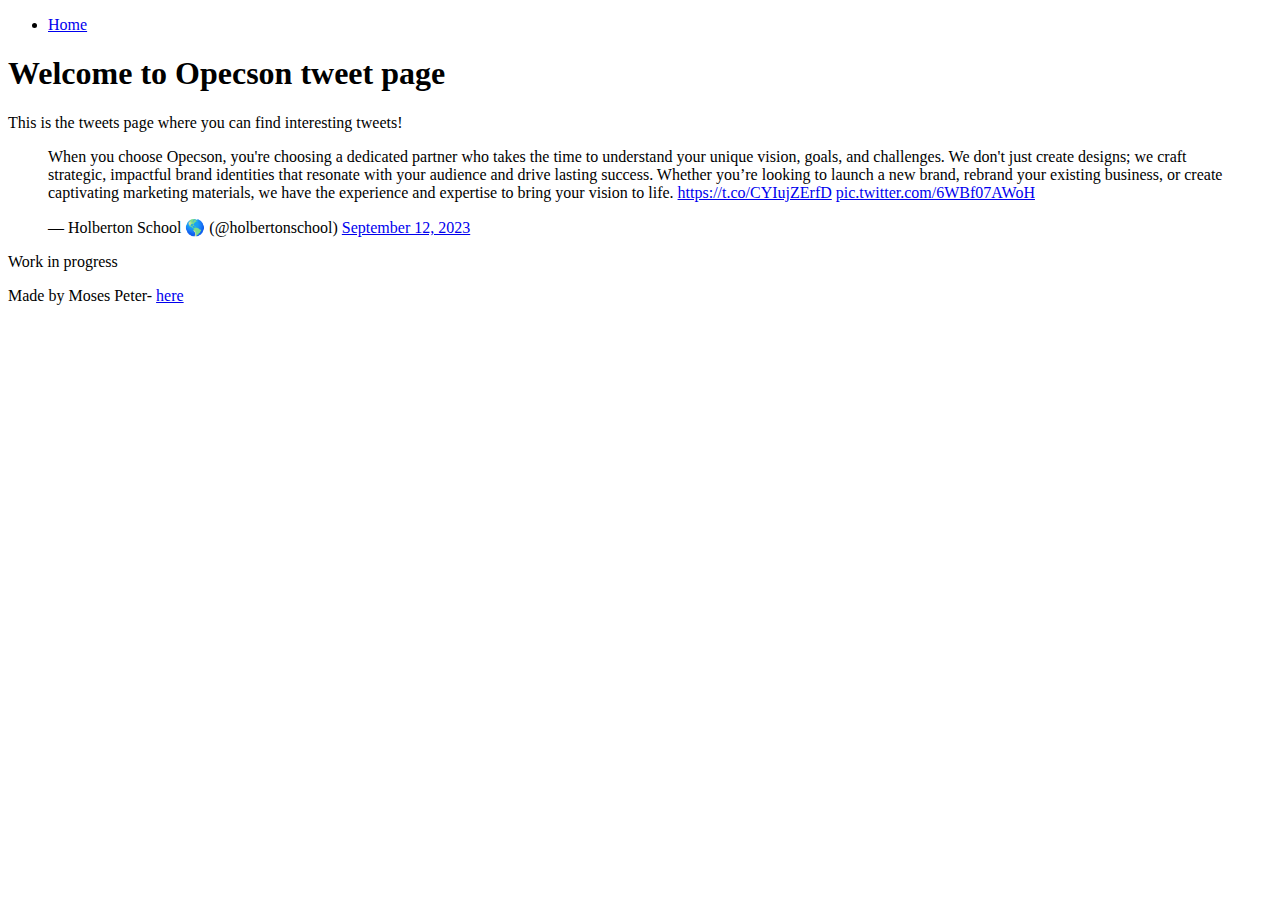
<file: css_basic/tweets.html>
<!DOCTYPE html>
<html lang="en">
<head>
    <meta charset="UTF-8">
    <meta name="viewport" content="width=device-width, initial-scale=1.0">
    <title>Holberton Tweets Page</title>
</head>
<body>
    <header>
        <ul>
            <li><a href="index.html">Home</a></li>
        </ul>
    </header>

    <main>
        <!--Article block-->
        <article>
            <h1>
                Welcome to Opecson tweet page
            </h1>
        
            <p>This is the tweets page where you can find interesting tweets!</p>
        
            <!-- Embedding a tweet -->
            <blockquote class="twitter-tweet">
                <p lang="en" dir="ltr">When you choose Opecson, you're choosing a dedicated partner who takes the time to understand your unique vision, goals, and challenges. We don't just create designs; we craft strategic, impactful brand identities that resonate with your audience and drive lasting success. Whether you’re looking to launch a new brand, rebrand your existing business, or create captivating marketing materials, we have the experience and expertise to bring your vision to life. <a
                        href="https://t.co/CYIujZErfD">https://t.co/CYIujZErfD</a> <a
                        href="https://t.co/6WBf07AWoH">pic.twitter.com/6WBf07AWoH</a></p>&mdash; Holberton School 🌎
                (@holbertonschool) <a
                    href="https://twitter.com/holbertonschool/status/1701534571831963900?ref_src=twsrc%5Etfw">September 12, 2023</a>
            </blockquote>
            <script async src="https://platform.twitter.com/widgets.js"></script>
        </article>

        <!--Aside block-->
        <aside>
            <p>Work in progress</p>
        </aside>
    </main>
    
    <footer>
        <p>
            Made by Moses Peter- <a href="www.linkedin.com/in/peter-chiagbanweghi-moses"
                target="_blank">here</a>
        </p>
    </footer>
</body>
</html>
</file>
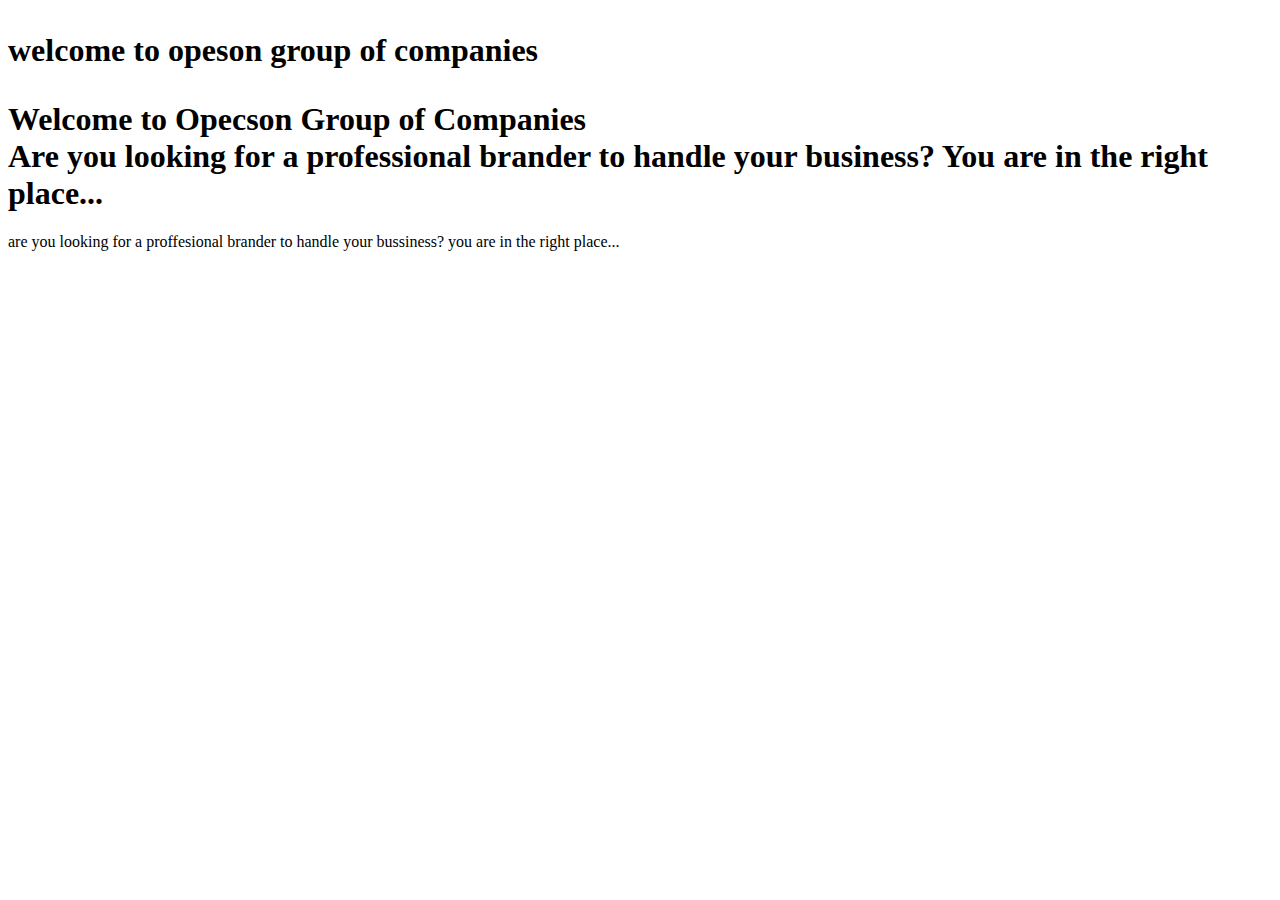
<file: html_basic/base_index.html>
<!DOCTYPE html>
<html lang="en">
<head>
    <meta charset="UTF-8">
    <meta name="viewport" content="width=device-width, initial-scale=1.0">
    <title>OPECSON GROUP OF COMPANIES</title>
</head>
<body>
    <h1>
        <strong> <p>welcome to opeson group of companies </p></strong>
        <p><!DOCTYPE html>
<html lang="en">
<head>
    <meta charset="UTF-8">
    <meta name="viewport" content="width=device-width, initial-scale=1.0">
    <title>OPECSON GROUP OF COMPANIES</title>
</head>
<body>
    <h1>
        <strong>Welcome to Opecson Group of Companies</strong><br>
        Are you looking for a professional brander to handle your business? You are in the right place...
    </h1>
</body>
</html> are you looking for a proffesional brander to handle your bussiness? you are in the right place...</p>
    </h1>
</body>
</html>
</file>
